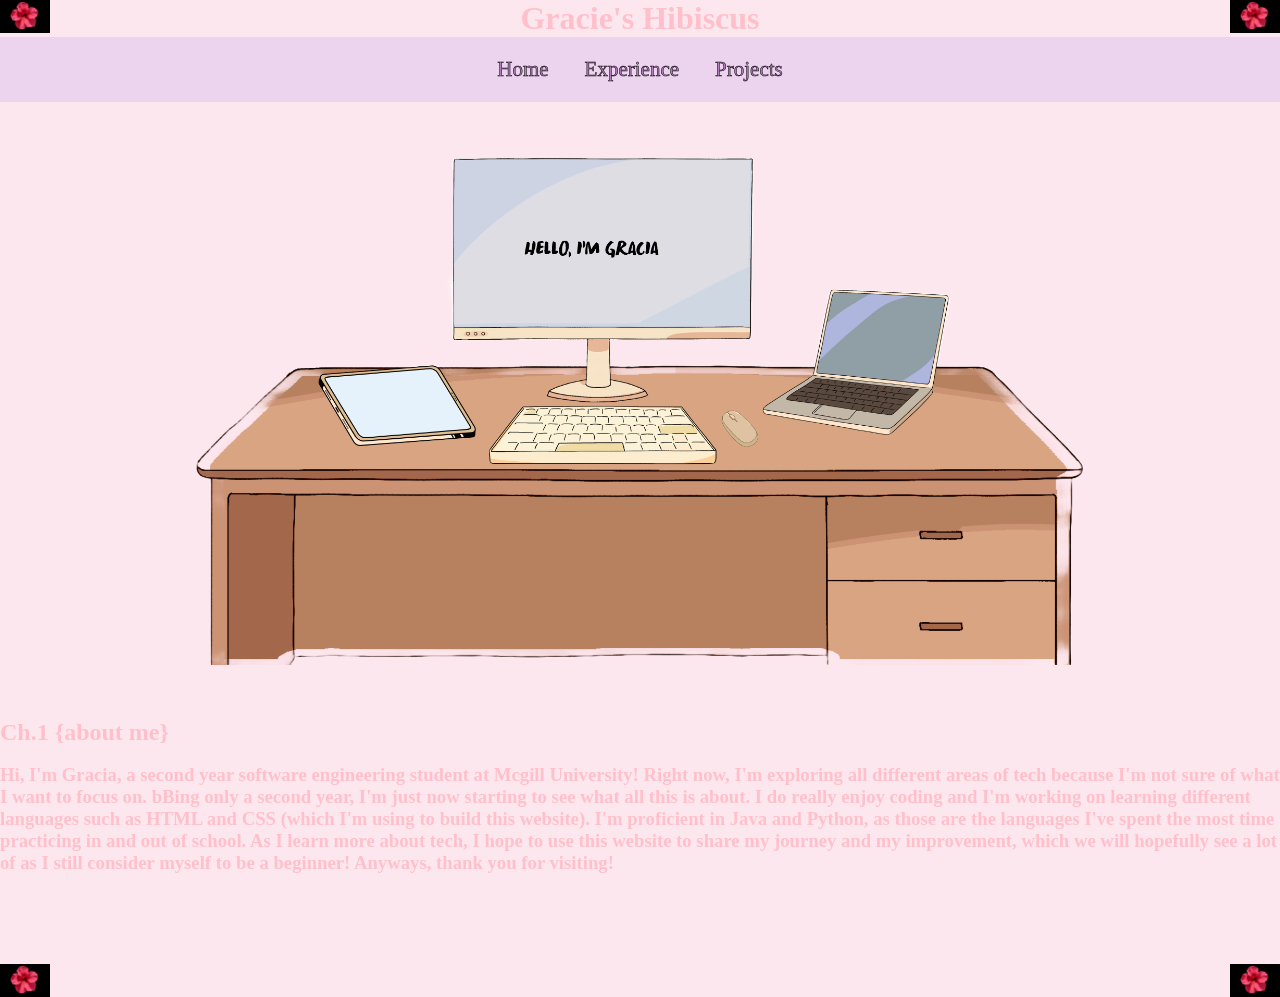
<file: Homepage/index.html>
<!DOCTYPE html>
    <html>

        <head>
            <meta charset="utf-8">
            <title>Gracie's Hibiscus</title>
            <link rel="stylesheet" href="../Design/style.css">
        </head>

        <body style="background-color:#fde7ee;">

            <img src="../Images/hibiscusflower.jpg" alt="A hibiscus flower because it's 
                my favorite" width="50" ALIGN="left" >
            <img src="../Images/hibiscusflower.jpg" alt="A hibiscus flower because it's 
                my favorite" width="50" ALIGN="right" >

            <h1 style="color:pink;" ALIGN="center">Gracie's Hibiscus</h1>
            
           <div class="topnav">

                <div class="topnav-centered">
                    <a href="../Homepage/index.html">Home</a>
                    <a href="../Experience/experience.html">Experience</a>
                    <a href="../Projects/projects.html">Projects</a>
                    <!--<a href="../Writing/writing.html">Writing</a>--> 
                </div>

            </div>    

            <img src="../Images/opening.png" alt="A desk, with an introduction" width="1000" style="display: block; margin: 0 auto;">
            <br>
             <br>
              <br>
            <h2 style="color:pink;">Ch.1 {about me}</h2>
            <br>
            <h3 style="color: pink;">Hi, I'm Gracia, a second year software engineering student at Mcgill University! Right now, I'm exploring all
                different areas of tech because I'm not sure of what I want to focus on. bBing only a second year, I'm just now starting to 
                see what all this is about. I do really enjoy coding and I'm working on learning different languages such as HTML and CSS (which I'm
                using to build this website). I'm proficient in Java and Python, as those are the languages I've spent the most time practicing in 
                and out of school. As I learn more about tech, I hope to use this website to share my journey and my improvement, 
                which we will hopefully see a lot of as I still consider myself to be a beginner! Anyways, thank you for visiting!
            </h3>
            <br>
            <br>
            <br>
            <br>
            <br>


            <img src="../Images/hibiscusflower.jpg" alt="A hibiscus flower because it's 
                my favorite" width="50" ALIGN="left" >
            <img src="../Images/hibiscusflower.jpg" alt="A hibiscus flower because it's 
                my favorite" width="50" ALIGN="right" >

        </body>

    </html>
</file>
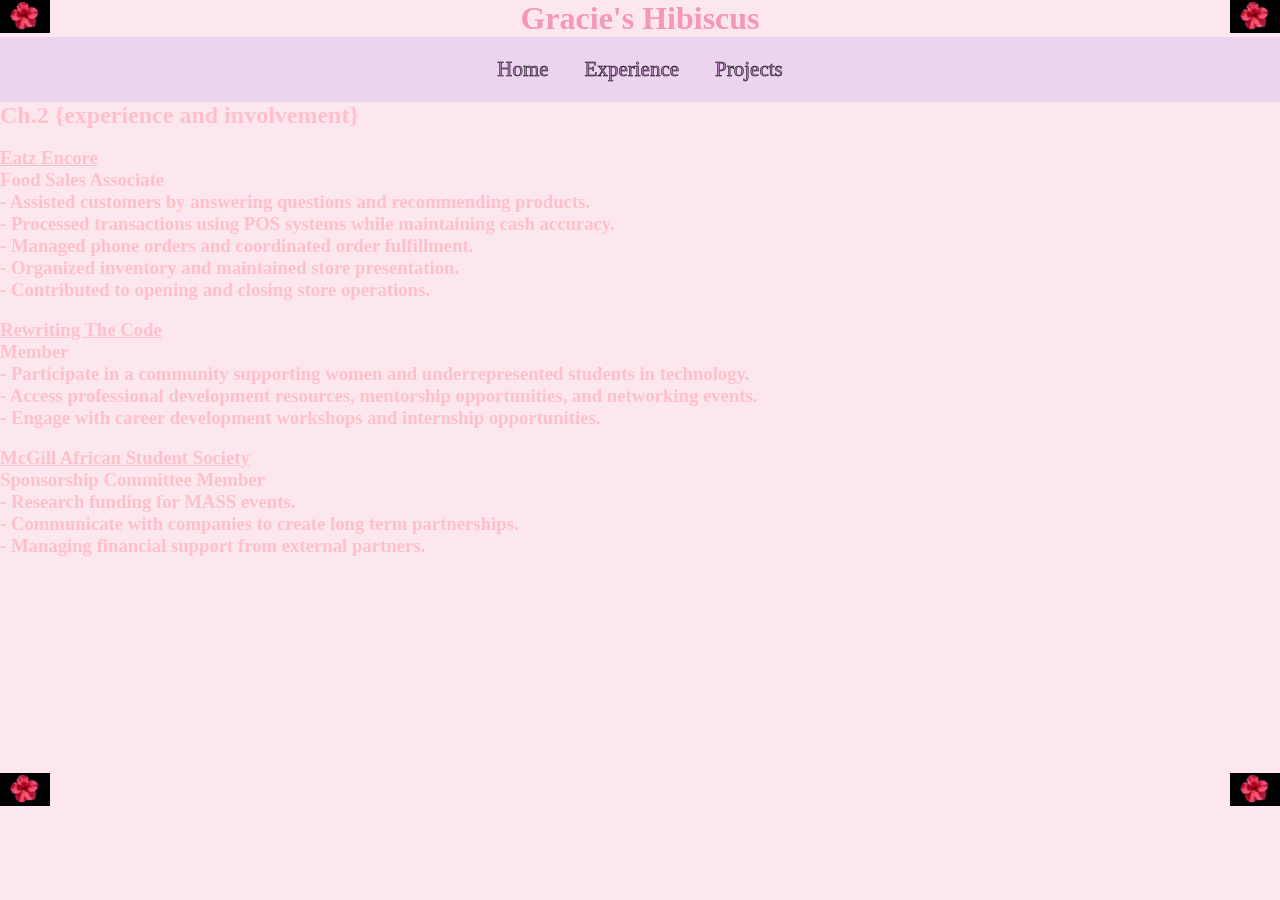
<file: Experience/experience.html>
<!doctype html>
    <html>
        <head>
            <meta charset="utf-8">
            <title>Gracie's Hibiscus</title>
            <link rel="stylesheet" href="../Design/style.css">
        </head>

        <body style="background-color:#fde7ee;">

            <img src="../Images/hibiscusflower.jpg" alt="A hibiscus flower because it's 
                my favorite" width="50" ALIGN="left" >
            <img src="../Images/hibiscusflower.jpg" alt="A hibiscus flower because it's 
                my favorite" width="50" ALIGN="right" >

            <h1 style="color:#f597b5;" ALIGN="center">Gracie's Hibiscus</h1>
            
            <div class="topnav">

                <div class="topnav-centered">
                    <a href="../Homepage/index.html">Home</a>
                    <a href="../Experience/experience.html">Experience</a>
                    <a href="../Projects/projects.html">Projects</a>
                   <!--<a href="../Writing/writing.html">Writing</a>--> 
                </div>

            </div>    

            <h2 style="color:pink;">Ch.2 {experience and involvement}</h2>
            <br>

            <h3 style="color:pink"><u>Eatz Encore</u></h3>
            <h3 style="color:pink" > Food Sales Associate <br>
                - Assisted customers by answering questions and recommending
                    products.<br>
                - Processed transactions using POS systems while maintaining
                    cash accuracy.<br>
                - Managed phone orders and coordinated order fulfillment.<br>
                - Organized inventory and maintained store presentation.<br>
                - Contributed to opening and closing store operations.<br>
            </h3>
            <br>
            <h3 style="color:pink"><u>Rewriting The Code</u></h3>
            <h3 style="color:pink" > Member <br>
                - Participate in a community supporting women and underrepresented
                    students in technology.<br>
                - Access professional development resources, mentorship
                    opportunities, and networking events.<br>
                - Engage with career development workshops and internship
                    opportunities.<br>
            </h3>
            <br>
            <h3 style="color:pink"><u>McGill African Student Society</u></h3>
            <h3 style="color:pink" > Sponsorship Committee Member <br>
                - Research funding for MASS events.<br>
                - Communicate with companies to create long term partnerships. <br>
                - Managing financial support from external partners.<br>
            </h3>
            <br>
            <br>
            <br>
            <br>
            <br>
            <br>
            <br>
            <br>
            <br>
            <br>
            <br>
            <br>

            <img src="../Images/hibiscusflower.jpg" alt="A hibiscus flower because it's 
                my favorite" width="50" ALIGN="left" >
            <img src="../Images/hibiscusflower.jpg" alt="A hibiscus flower because it's 
                my favorite" width="50" ALIGN="right" >



        </body>
    
    </html>
</file>
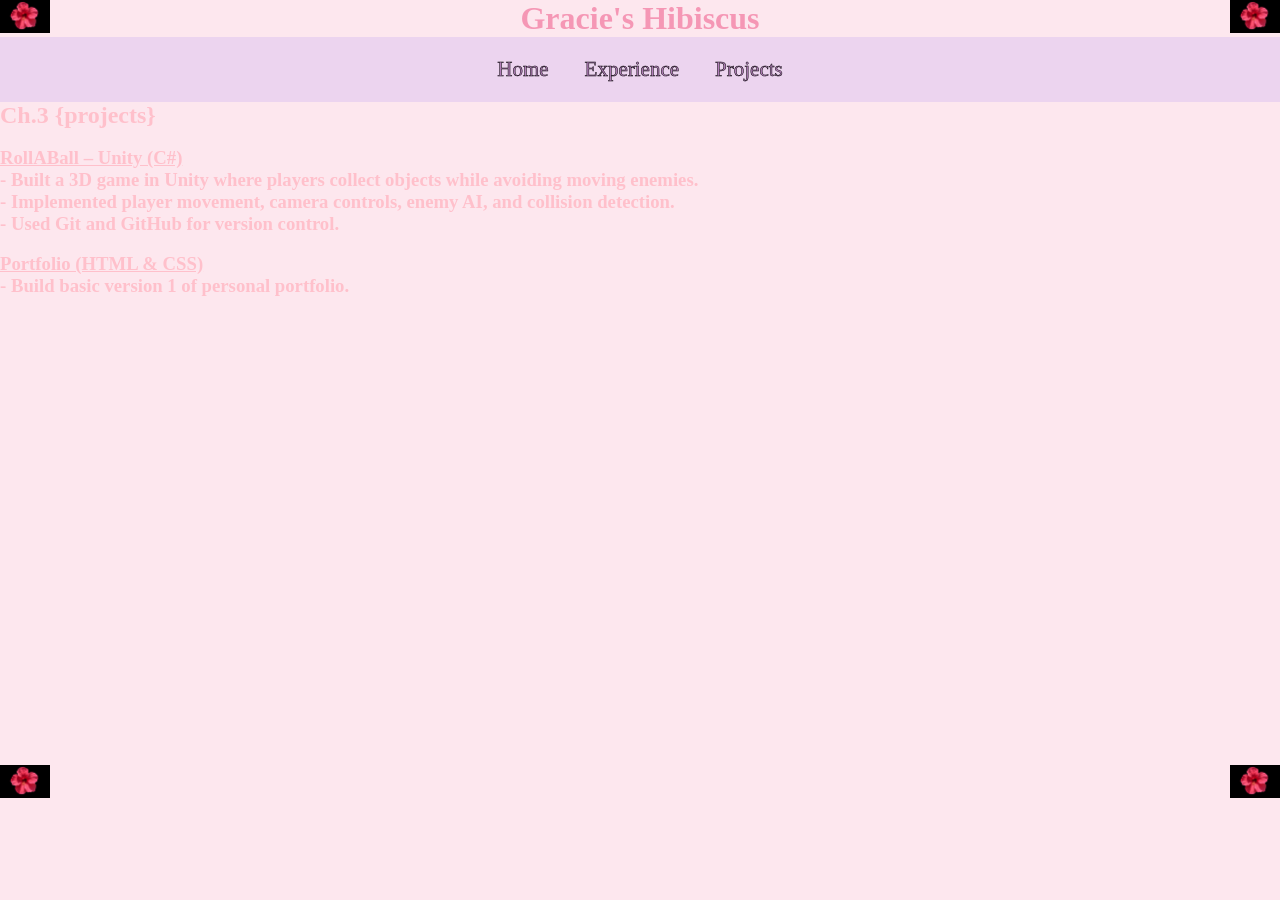
<file: Projects/projects.html>
<!doctype html>
    <html>
        <head>
            <meta charset="utf-8">
            <title>Gracie's Hibiscus</title>
            <link rel="stylesheet" href="../Design/style.css">
        </head>

        <body style="background-color:#fde7ee;">

            <img src="../Images/hibiscusflower.jpg" alt="A hibiscus flower because it's 
                my favorite" width="50" ALIGN="left" >
            <img src="../Images/hibiscusflower.jpg" alt="A hibiscus flower because it's 
                my favorite" width="50" ALIGN="right" >

            <h1 style="color:#f597b5;" ALIGN="center">Gracie's Hibiscus</h1>
            
           <div class="topnav">

                <div class="topnav-centered">
                    <a href="../Homepage/index.html">Home</a>
                    <a href="../Experience/experience.html">Experience</a>
                    <a href="../Projects/projects.html">Projects</a>
                    <!--<a href="../Writing/writing.html">Writing</a>--> 
                </div>

            </div>   
            
            <h2 style="color:pink;">Ch.3 {projects}</h2>
            <br>

            <h3 style="color:pink"><u>RollABall – Unity (C#)</u></h3>
            <h3 style="color:pink" > 
                - Built a 3D game in Unity where players
                    collect objects while avoiding moving enemies.<br>
                - Implemented player movement, camera controls, enemy AI, and collision detection. <br>
                - Used Git and GitHub for version control.<br>
            </h3>
            <br>
            <h3 style="color:pink"><u>Portfolio (HTML & CSS)</u></h3>
            <h3 style="color:pink" > 
                - Build basic version 1 of personal portfolio.
            </h3>
            <br>
            <br>
            <br>
            <br>
            <br>
            <br>
            <br>
            <br>
            <br>
            <br>
            <br>
            <br>
            <br>
            <br>
            <br>
            <br>
            <br>
            <br>
            <br>
            <br>
            <br>
            <br>
            <br>
            <br>
            <br>
            <br>


            <img src="../Images/hibiscusflower.jpg" alt="A hibiscus flower because it's 
                my favorite" width="50" ALIGN="left" >
            <img src="../Images/hibiscusflower.jpg" alt="A hibiscus flower because it's 
                my favorite" width="50" ALIGN="right" >

        </body>
    
    </html>
</file>
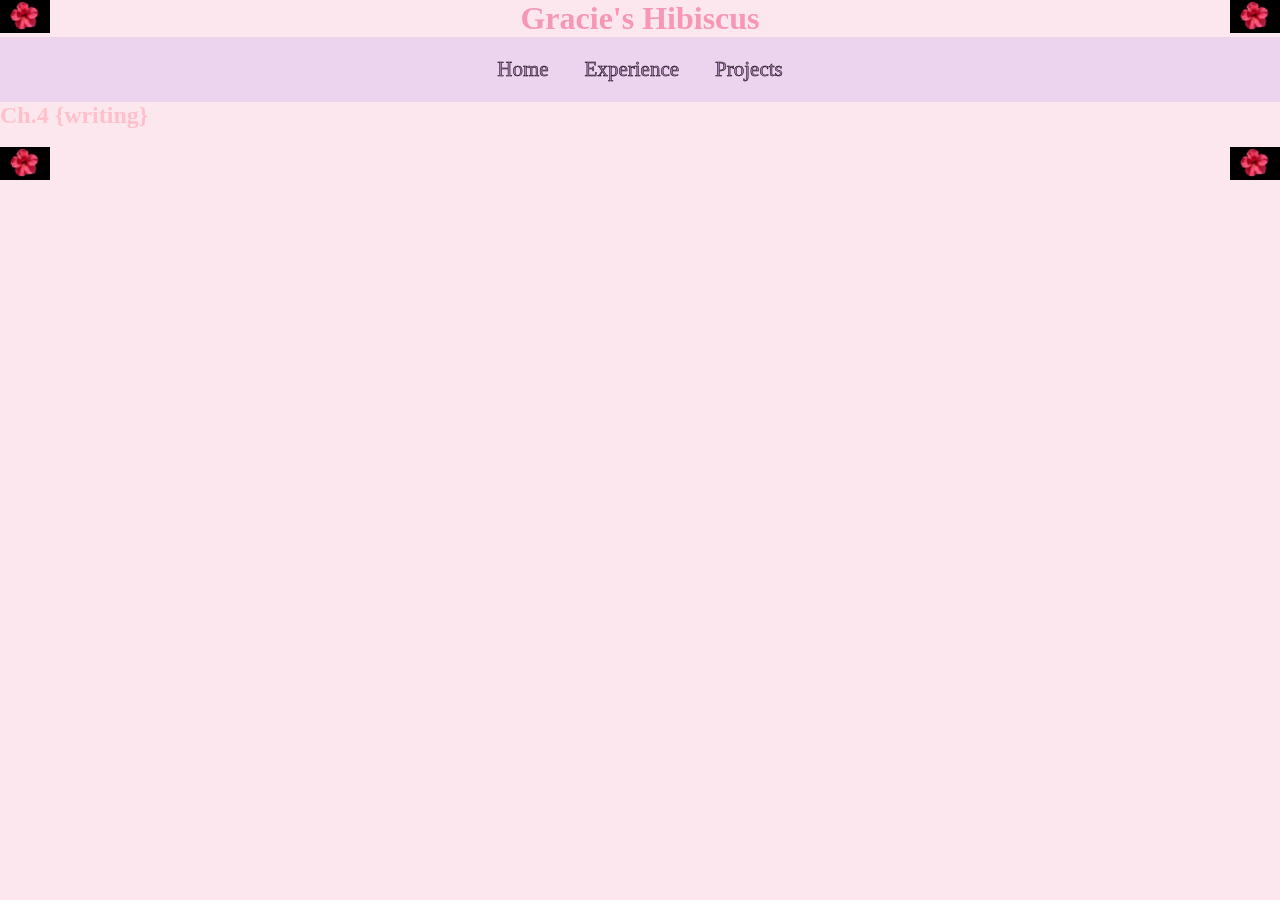
<file: Writing/writing.html>
<!doctype html>
    <html>
        <head>
            <meta charset="utf-8">
            <title>Gracie's Hibiscus</title>
            <link rel="stylesheet" href="../Design/style.css">
        </head>

        <body style="background-color:#fde7ee;">

            <img src="../Images/hibiscusflower.jpg" alt="A hibiscus flower because it's 
                my favorite" width="50" ALIGN="left" >
            <img src="../Images/hibiscusflower.jpg" alt="A hibiscus flower because it's 
                my favorite" width="50" ALIGN="right" >

            <h1 style="color:#f597b5;" ALIGN="center">Gracie's Hibiscus</h1>
            
            <div class="topnav">

                <div class="topnav-centered">
                    <a href="../Homepage/index.html">Home</a>
                    <a href="../Experience/experience.html">Experience</a>
                    <a href="../Projects/projects.html">Projects</a>
                    <!--<a href="../Writing/writing.html">Writing</a>--> 
                </div>

            </div>    

            <h2 style="color:pink;">Ch.4 {writing}</h2>
            <br>

            <img src="../Images/hibiscusflower.jpg" alt="A hibiscus flower because it's 
                my favorite" width="50" ALIGN="left" >
            <img src="../Images/hibiscusflower.jpg" alt="A hibiscus flower because it's 
                my favorite" width="50" ALIGN="right" >

            
            

        </body>
    
    </html>
</file>
<file: Design/style.css>
*{
border: 0;
padding: 0;
margin: 0;
box-sizing: border-box;
}

.topnav {
    position: relative;
    background-color: #ecd4ef;
    overflow: hidden;
    width: 100%;
    padding: 20px 0px ;
    text-align: center;
}

.topnav a{
    float: inline-block;;
    color: rgb(177, 125, 184);
    text-align: center;
    padding: 14px 16px;
    text-decoration: none;
    font-size: 21px;
    -webkit-text-stroke: 0.5px black;
}

.topnav a:hover{
    background-color: rgb(243, 208, 214);
}

.topnav-centered a{
    float: none;
    top: 50%;
    left: 50%;
    transform: translate(-50%, -50%);


}
</file>
